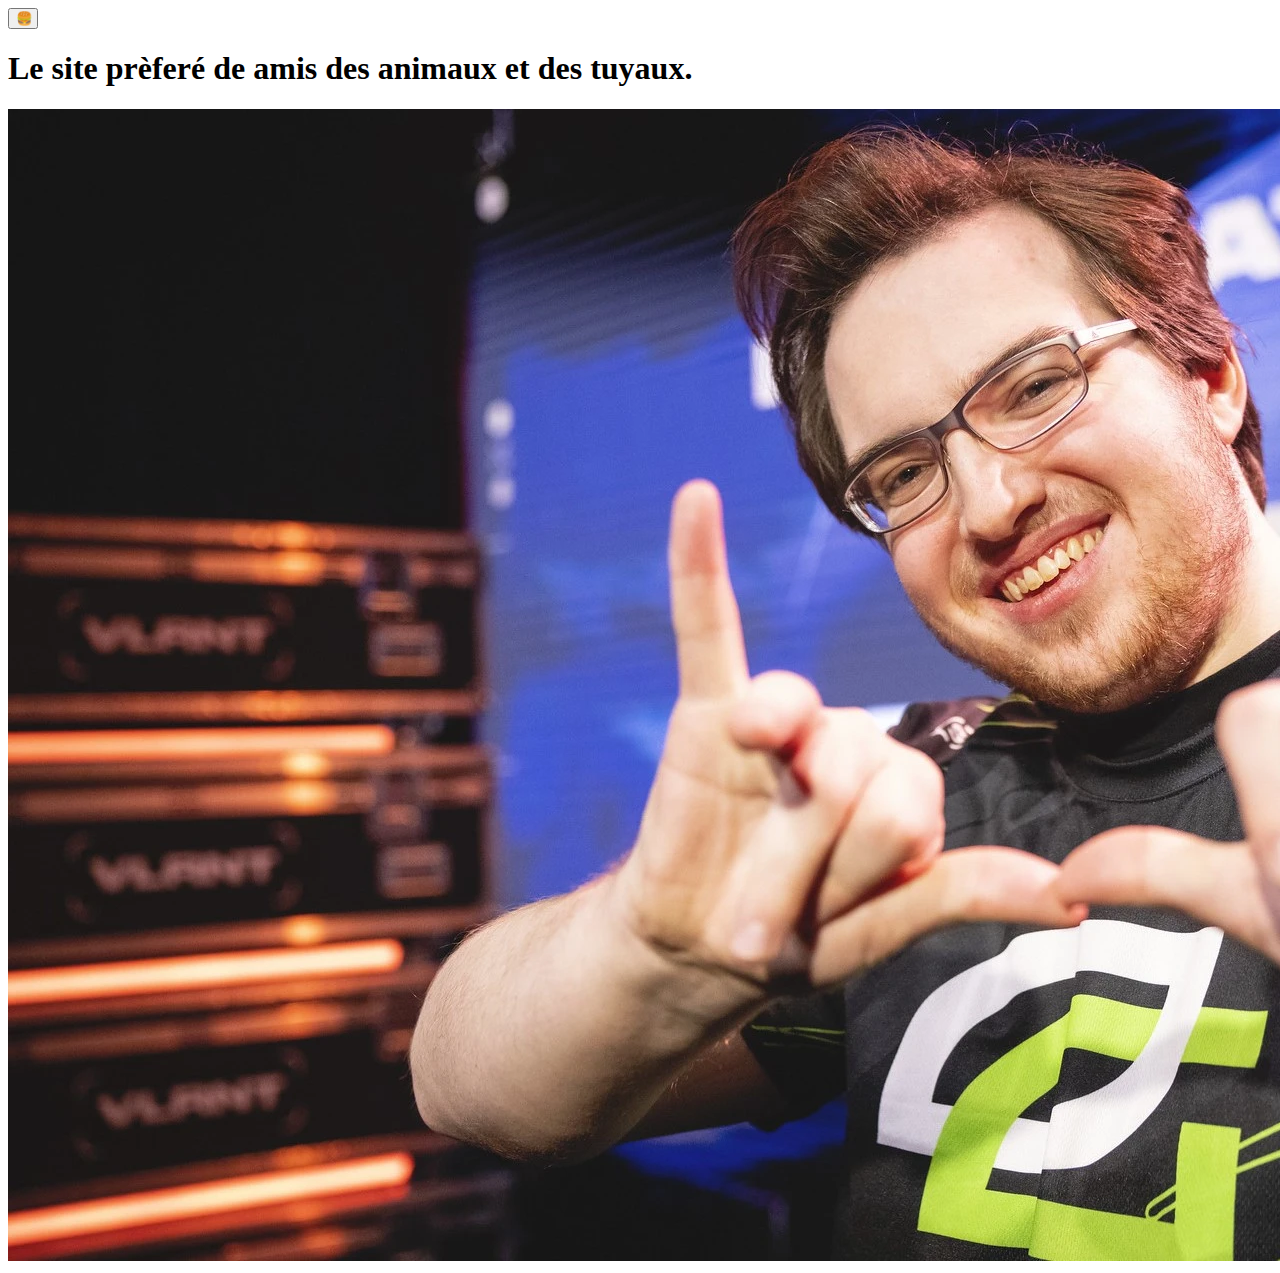
<file: index.html>
<!DOCTYPE html>
<html lang="fr">

<head>
  <meta charset="utf-8" />
  <meta name="viewport" content="width=device-width, initial-scale=1.0" />
  <title>Menu JS</title>
  <!-- Déclaration de la feuille de style -->
  <link rel="stylesheet" href="/src/css/components/menu.css" />
  <script type="module" src="/src/js/script.js"></script>
</head>

<body>
  <!-- En-tête de la page -->
  <header class="header container">

    <div class="header__end">

      <button class="header__menu-btn menu-btn" aria-label="menu" aria-expanded="false" aria-controls="mainNav">
        🍔
      </button>

      <!-- Menu principal -->
      <nav class="header__menu menu" id="mainNav" aria-hidden="true">
        <ul class="menu__list list-unstyled">
          <li class="menu__item">
            <a class="menu__link" href="/pages/Chat.html">Chat</a>
          </li>
          <li class="menu__item">
            <a class="menu__link" href="/pages/Chien.html">Chien</a>
          </li>
          <li class="menu__item">
            <a class="menu__link" href="/pages/Blobfish.html">Blobfish</a>
          </li>
          <li class="menu__item">
            <a class="menu__link" href="#">JONCOUX Tuyau</a>
          </li>
        </ul>
      </nav>
      <!-- Fin du menu principal -->
    </div>
  </header>
  <!-- Contenu principal de la page -->
  <main>
    <h1>Le site prèferé de amis des animaux et des tuyaux.
    </h1>
     <img src="/assets/intro.webp" alt="Intro" />
  </main>
  <!-- Fin du contenu principal -->

</body>

</html>
</file>
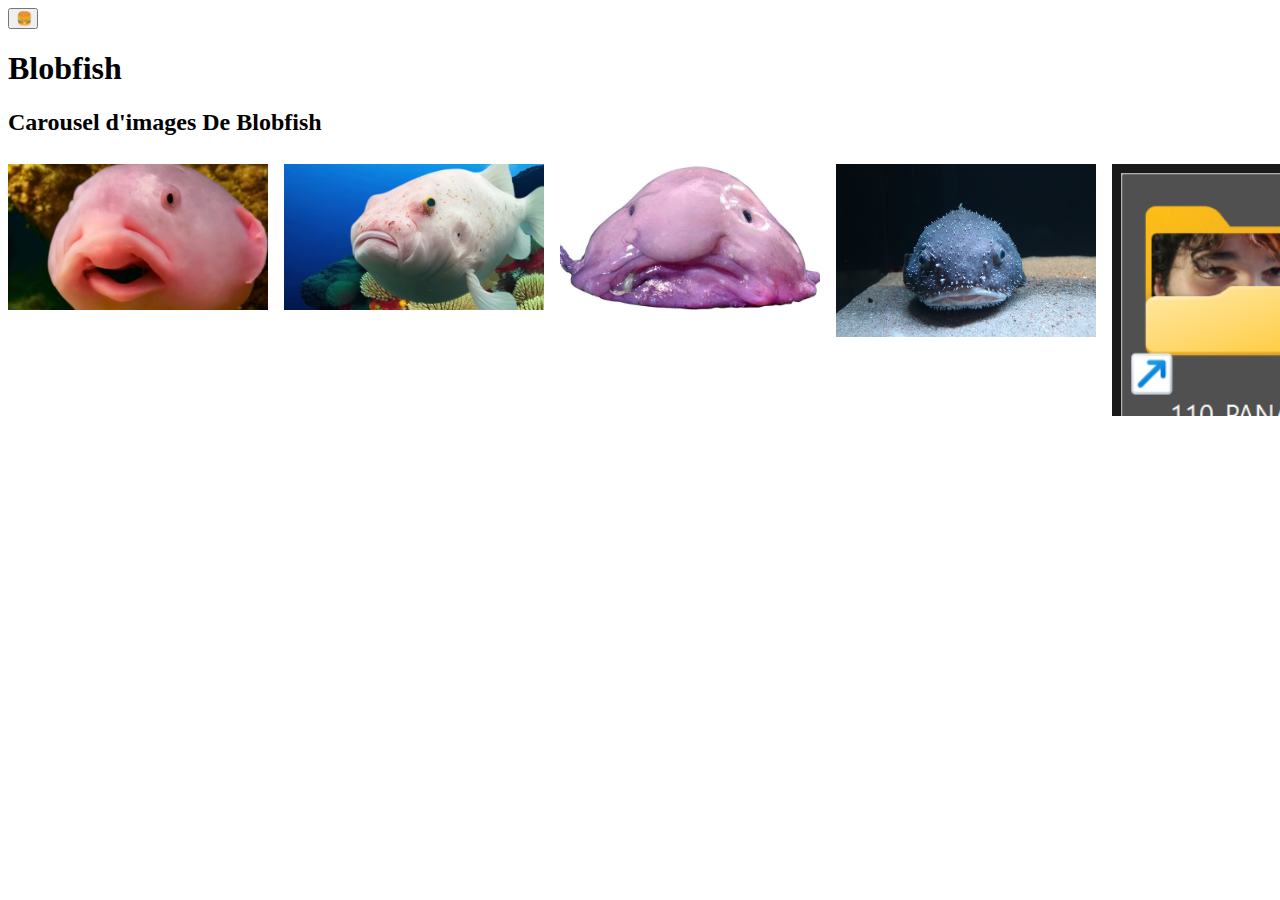
<file: pages/Blobfish.html>
<!DOCTYPE html>
<html lang="fr">

<head>
  <meta charset="utf-8" />
  <meta name="viewport" content="width=device-width, initial-scale=1.0" />
  <title>Blobfish</title>
  <!-- Déclaration de la feuille de style -->
  <link rel="stylesheet" href="/src/css/components/menu.css" />
  <link rel="stylesheet" href="/src/css/components/carousel.css">
  <script type="module" src="/src/js/script.js"></script>
</head>

<body>
   
  <!-- En-tête de la page -->
  <header class="header container">

    <div class="header__end">

      <button class="header__menu-btn menu-btn" aria-label="menu" aria-expanded="false" aria-controls="mainNav">
        🍔
      </button>
 <h1>Blobfish</h1>
      <!-- Menu principal -->
      <nav class="header__menu menu" id="mainNav" aria-hidden="true">
        <ul class="menu__list list-unstyled">
          <li class="menu__item">
            <a class="menu__link" href="/pages/Chat.html">Chat</a>
          </li>
          <li class="menu__item">
            <a class="menu__link" href="/pages/Chien.html">Chien</a>
          </li>
          <li class="menu__item">
            <a class="menu__link" href="/pages/Blobfish.html">Blobfish</a>
          </li>
          <li class="menu__item">
            <a class="menu__link" href="/pages/Tuyau.html">JONCOUX Tuyau</a>
          </li>
        </ul>
      </nav>
      <!-- Fin du menu principal -->
    </div>
  </header>
  <!-- Contenu principal de la page -->
  <main>
    <div class="carousel" aria-labelledby="carousel-heading">
    <h2 id="carousel-heading" class="carousel__heading sr-only">
      Carousel d'images De Blobfish
    </h2>
    <div class="carousel__container" role="region" aria-live="polite">
      <div class="carousel__item">
        <img src="/assets/blobfish.webp" alt="Image musique 1" />
      </div>
      <div class="carousel__item">
        <img src="/assets//blobfish2.webp" alt="Image musique 2" />
      </div>
      <div class="carousel__item">
        <img src="/assets/blobfish3.png" alt="Image musique 3" />
      </div>
      <div class="carousel__item">
        <img src="/assets//blobfish4.jfif" alt="Image musique 4" />
      </div>
      <div class="carousel__item">
        <img src="/assets/blobfish5.png" alt="Image musique 5" />
      </div>
    </div>

  </main>
  <!-- Fin du contenu principal -->

</body>

</html>
</file>
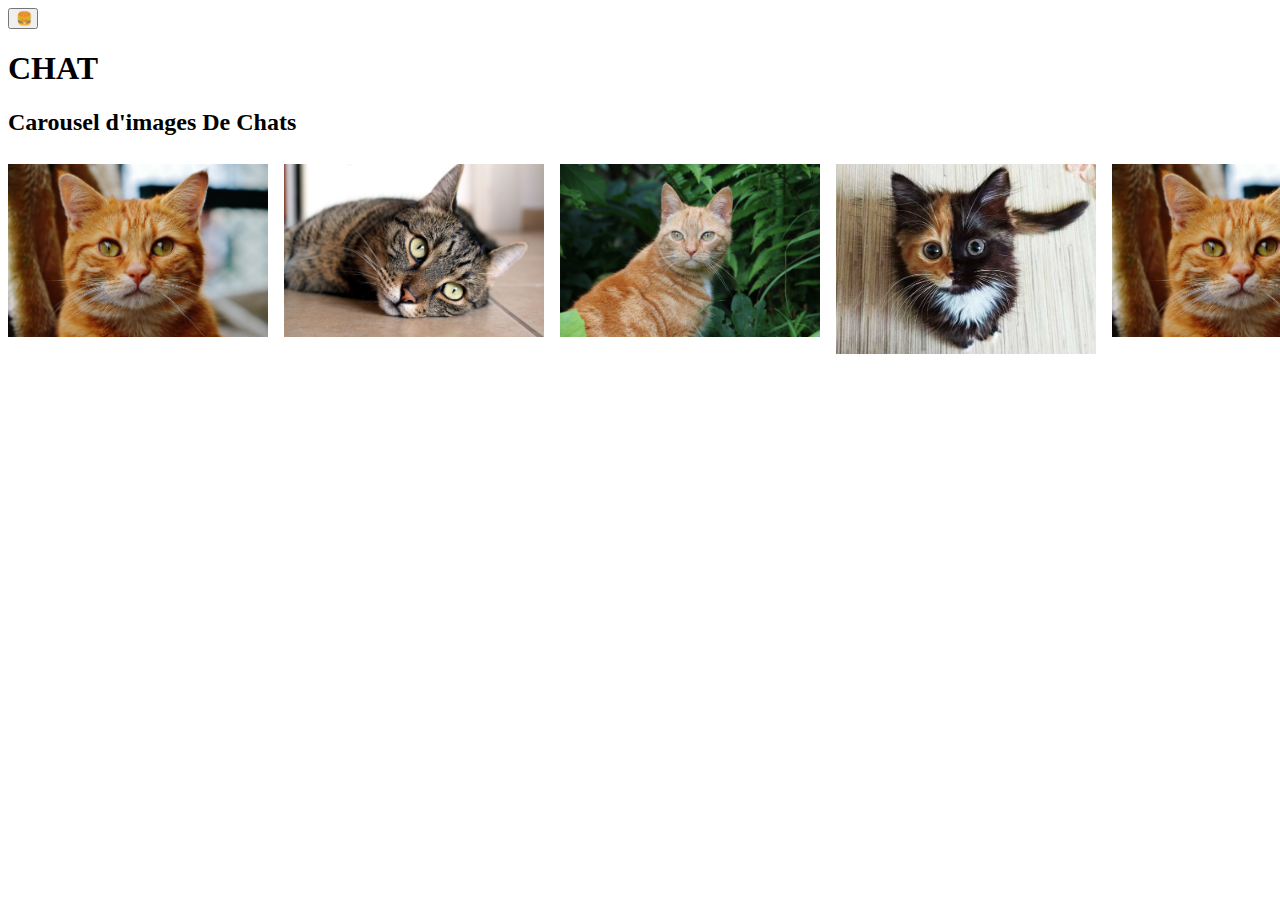
<file: pages/Chat.html>
<!DOCTYPE html>
<html lang="fr">

<head>
  <meta charset="utf-8" />
  <meta name="viewport" content="width=device-width, initial-scale=1.0" />
  <title>Chat</title>
  <!-- Déclaration de la feuille de style -->
  <link rel="stylesheet" href="/src/css/components/menu.css" />
   <link rel="stylesheet" href="/src/css/components/carousel.css">
  <script type="module" src="/src/js/script.js"></script>
</head>

<body>
    
  <!-- En-tête de la page -->
  <header class="header container">

    <div class="header__end">

      <button class="header__menu-btn menu-btn" aria-label="menu" aria-expanded="false" aria-controls="mainNav">
        🍔
      </button>

    <h1>CHAT</h1>
   
      <!-- Menu principal -->
      <nav class="header__menu menu" id="mainNav" aria-hidden="true">
        <ul class="menu__list list-unstyled">
          <li class="menu__item">
            <a class="menu__link" href="/pages/Chat.html">Chat</a>
          </li>
          <li class="menu__item">
            <a class="menu__link" href="/pages/Chien.html">Chien</a>
          </li>
          <li class="menu__item">
            <a class="menu__link" href="/pages/Blobfish.html">Blobfish</a>
          </li>
          <li class="menu__item">
            <a class="menu__link" href="/pages/Tuyau.html">JONCOUX Tuyau</a>
          </li>
        </ul>
      </nav>
      <!-- Fin du menu principal -->
    </div>
  </header>
  <!-- Contenu principal de la page -->
  <main>
     <div class="carousel" aria-labelledby="carousel-heading">
    <h2 id="carousel-heading" class="carousel__heading sr-only">
      Carousel d'images De Chats
    </h2>
    <div class="carousel__container" role="region" aria-live="polite">
      <div class="carousel__item">
        <img src="/assets/chat.jpg" alt="Image musique 1" />
      </div>
      <div class="carousel__item">
        <img src="/assets/chat2.png" alt="Image musique 2" />
      </div>
      <div class="carousel__item">
        <img src="/assets/chat3.jpg" alt="Image musique 3" />
      </div>
      <div class="carousel__item">
        <img src="/assets/chat4.jpg" alt="Image musique 4" />
      </div>
      <div class="carousel__item">
        <img src="/assets/chat.jpg" alt="Image musique 5" />
      </div>
    </div>
    
    </div>
  </div>
  </main>
  <!-- Fin du contenu principal -->

</body>

</html>
</file>
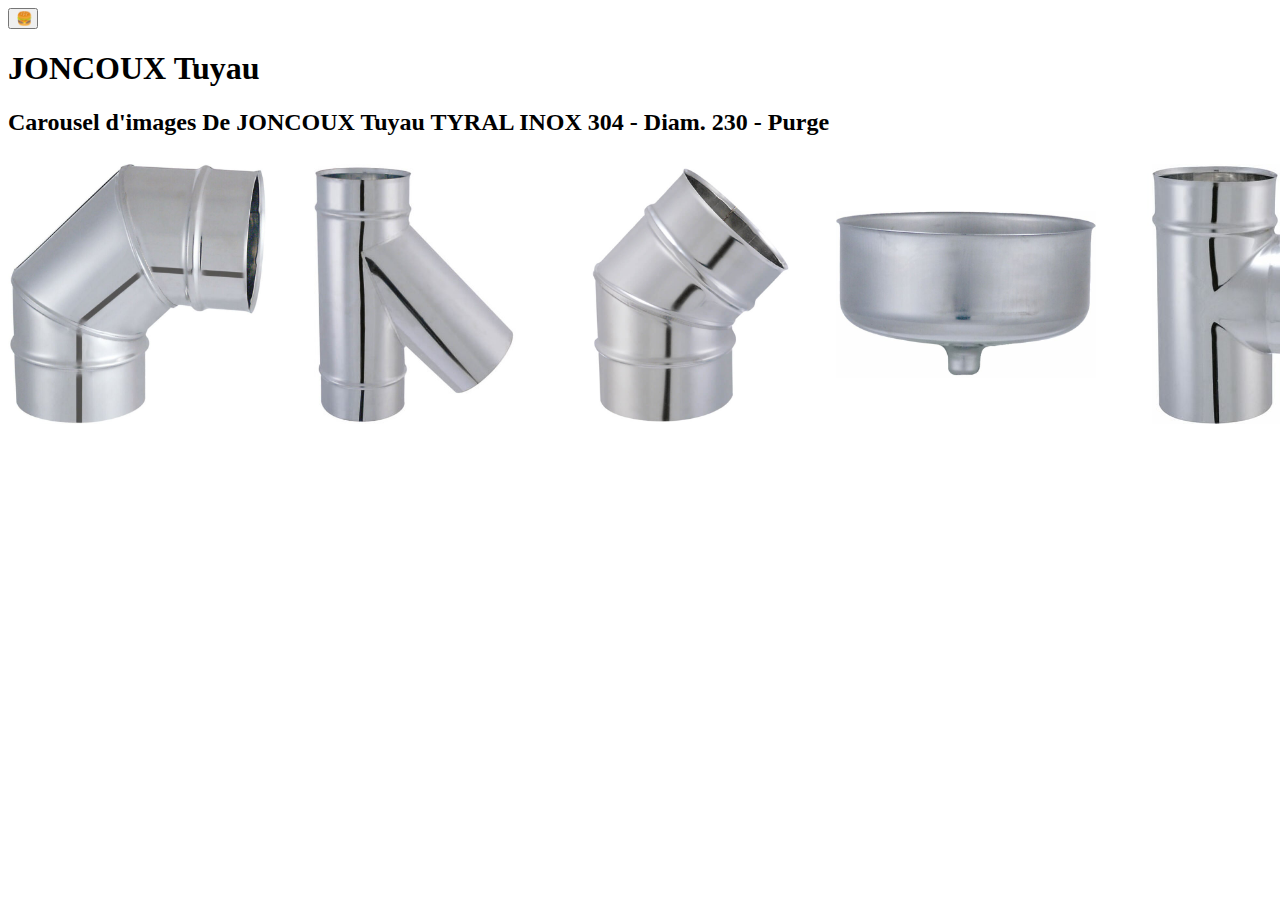
<file: pages/Tuyau.html>
<!DOCTYPE html>
<html lang="fr">

<head>
  <meta charset="utf-8" />
  <meta name="viewport" content="width=device-width, initial-scale=1.0" />
  <title>JONCOUX Tuyau</title>
  <!-- Déclaration de la feuille de style -->
  <link rel="stylesheet" href="/src/css/components/menu.css" />
  <link rel="stylesheet" href="/src/css/components/carousel.css">
  <script type="module" src="/src/js/script.js"></script>
</head>

<body>
   
  <!-- En-tête de la page -->
  <header class="header container">

    <div class="header__end">

      <button class="header__menu-btn menu-btn" aria-label="menu" aria-expanded="false" aria-controls="mainNav">
        🍔
      </button>
 <h1>JONCOUX Tuyau</h1>
      <!-- Menu principal -->
      <nav class="header__menu menu" id="mainNav" aria-hidden="true">
        <ul class="menu__list list-unstyled">
          <li class="menu__item">
            <a class="menu__link" href="/pages/Chat.html">Chat</a>
          </li>
          <li class="menu__item">
            <a class="menu__link" href="/pages/Chien.html">Chien</a>
          </li>
          <li class="menu__item">
            <a class="menu__link" href="/pages/Blobfish.html">Blobfish</a>
          </li>
          <li class="menu__item">
            <a class="menu__link" href="/pages/Tuyau.html">JONCOUX Tuyau</a>
          </li>
        </ul>
      </nav>
      <!-- Fin du menu principal -->
    </div>
  </header>
  <!-- Contenu principal de la page -->
  <main>
    <div class="carousel" aria-labelledby="carousel-heading">
    <h2 id="carousel-heading" class="carousel__heading sr-only">
      Carousel d'images De JONCOUX Tuyau TYRAL INOX 304 - Diam. 230 - Purge
    </h2>
    <div class="carousel__container" role="region" aria-live="polite">
      <div class="carousel__item">
        <img src="/assets/tuyau.jpg" alt="Image musique 1" />
      </div>
      <div class="carousel__item">
        <img src="/assets/tuyau2.jpg" alt="Image musique 2" />
      </div>
      <div class="carousel__item">
        <img src="/assets/tuyau3.jpg" alt="Image musique 3" />
      </div>
      <div class="carousel__item">
        <img src="/assets/tuyau4.jpg" alt="Image musique 4" />
      </div>
      <div class="carousel__item">
        <img src="/assets/tuyau5.jpg" alt="Image musique 5" />
      </div>
    </div>

  </main>
  <!-- Fin du contenu principal -->

</body>

</html>
</file>
<file: src/css/components/menu.css>
/* Pour construire le menu en mobile : 
On construit le menu tel qu'il sera une fois ouvert.
On ajoute les propriétés "visibility: hidden" et "opacity: 0" pour masquer le menu. */
.menu {
  position: fixed; /* Fixe le menu en position, il ne défilera pas avec la page : https://developer.mozilla.org/fr/docs/Web/CSS/position#fixed */
  background-color: white; /* Définit la couleur de fond du menu en blanc : https://developer.mozilla.org/fr/docs/Web/CSS/background-color */
  display: flex; /* Utilise Flexbox pour la mise en page des éléments enfants : https://developer.mozilla.org/fr/docs/Web/CSS/display-inside#flex */
  top: 0; /* Positionne le menu en haut de la page : https://developer.mozilla.org/fr/docs/Web/CSS/top */
  bottom: 0; /* Étend le menu jusqu'en bas de la page */
  left: 0; /* Positionne le menu à gauche de la page */
  right: 0; /* Étend le menu jusqu'à droite de la page */
  transition: all 0.4s ease-in-out; /* Définit une transition de 0.4 secondes pour toutes les propriétés, avec un effet d'accélération et de décélération : https://developer.mozilla.org/fr/docs/Web/CSS/transition */
  opacity: 0; /* Rend le menu complètement transparent : https://developer.mozilla.org/fr/docs/Web/CSS/opacity */
  visibility: hidden; /* Cache le menu en le rendant invisible : https://developer.mozilla.org/fr/docs/Web/CSS/visibility#hidden  */
}
/* On se sert de Javascript pour gérer l'ouverture et la fermeture du menu avec l'attribut "aria-hidden" */
.menu[aria-hidden="false"] {
  visibility: visible; /* Rend le menu visible */
  opacity: 1; /* Rend le menu complètement opaque */
}

/* On ajoute une classe sur le body pour empêcher le scroll lorsque le menu est ouvert */
.noscroll {
  overflow: hidden; /* Empêche le défilement de la page (hidden) */
}

/* Mise en forme du bouton de menu "Hamburger" */
.menu-btn {
  position: relative; /* Positionne le bouton par rapport à son conteneur parent */
  z-index: 3; /* Assure que le bouton est au-dessus des autres éléments */
  width: 30px; /* Définit la largeur du bouton à 30px */
  transition: all 0.4s ease-in-out; /* Ajoute une transition de 0.4 secondes pour toutes les propriétés, avec un effet d'accélération et de décélération */
}

/*
  "aria-expanded" géré par JavaScript pour l'ouverture et la fermeture.
 */
.menu-btn[aria-expanded="true"] {
  transform: rotate(
    90deg
  ); /* Fait pivoter le bouton de menu de 90 degrés lorsqu'il est en état "expanded" */
}
</file>
<file: src/css/components/carousel.css>
/* Limite la largeur maximale de l'image à 100% de son conteneur - https://developer.mozilla.org/fr/docs/Web/CSS/max-width */
/* Ajuste la hauteur de l'image automatiquement pour conserver les proportions - https://developer.mozilla.org/fr/docs/Web/CSS/height */
img {
  max-width: 100%;
  height: auto;
  display: block; /* évite l'espace blanc sous l'image */
}

/* Mise en forme du carousel en CSS.
   Utiliser flex pour positionner les item du carousel les uns à coté des autres.
   La propriété "overflow-x" avec la valeur "scroll" permet rogner le contenu afin de tenir horizontalement dans la boîte de remplissage et d'ajouter un scroll horizontal si le contenu déborde.
   https://developer.mozilla.org/fr/docs/Web/CSS/overflow-x

   La propriété "scroll-snap-type" définit la force d'adhérence aux points d'accroche en cas de défilement d'un conteneur
   https://developer.mozilla.org/fr/docs/Web/CSS/scroll-snap-type

   Les margin négatifs à gauche et à droite corresponde à l'éespace entre le navigateur et le début du contenu, de sorte que le carousel soit collé au bords de l'écran.
*/

/* Contrôles du carousel (ex. flèches) */
.carousel__controls {
  display: flex; /* Utilise flexbox pour aligner les éléments enfants */
  gap: 16px; /* Espace entre les éléments enfants 16px */
  align-items: center; /* Aligne les éléments enfants au centre verticalement */
  justify-content: center; /* Centre les éléments enfants horizontalement */
  margin: 16px 0; /* Marge de 16px en haut et en bas */
}

.carousel__button {
  width: 50px; /* Largeur du bouton 50px */
  height: 50px; /* Hauteur du bouton 50px */
  display: flex; /* Utilise flexbox pour aligner le contenu du bouton */
  align-items: center; /* Aligne le contenu du bouton au centre verticalement */
  justify-content: center; /* Centre le contenu du bouton horizontalement */
  border: 1px solid #ccc; /* Bordure solide de 1px */
  border-radius: 50%; /* Bordure arrondie pour faire un cercle */
  background: #fff;
  cursor: pointer;
}
.carousel__button:focus {
  outline: 2px solid #0078d4;
}

.carousel__button--prev {
  transform: rotate(180deg); /* Fait pivoter le bouton de 180 degrés */
}

/* Conteneur principal des items */
.carousel__container {
  display: flex; /* Utilise flexbox pour aligner les éléments enfants */
  gap: 16px; /* Espace entre les éléments enfants 16px */
  overflow-x: auto; /* Ajoute un défilement horizontal si le contenu déborde */
  margin-left: -24px; /* Marge négative à gauche pour coller le carousel au bord de l'écran -24px */
  margin-right: -24px; /* Marge négative à droite pour coller le carousel au bord de l'écran -24px */
  scroll-snap-type: x mandatory; /* Définit le type de défilement pour accrocher les éléments */
  -webkit-overflow-scrolling: touch; /* Inertie sur iOS */
  padding: 8px 24px; /* Rétablit un padding intérieur pour que le contenu ne colle pas au bord */
}

.carousel__container::-webkit-scrollbar {
  height: 8px;
}
.carousel__container::-webkit-scrollbar-thumb {
  background: rgba(0,0,0,0.2);
  border-radius: 4px;
}

.carousel__item {
  flex: 1 0 260px; /* L'élément prend 1 part, ne rétrécit pas, largeur de base 260px */
  scroll-snap-align: center; /* Aligne l'élément au centre lors du défilement */
}

.carousel__item img {
  display: block; /* Affiche l'image comme un bloc */
  width: 100%;
  height: auto;
}
</file>
